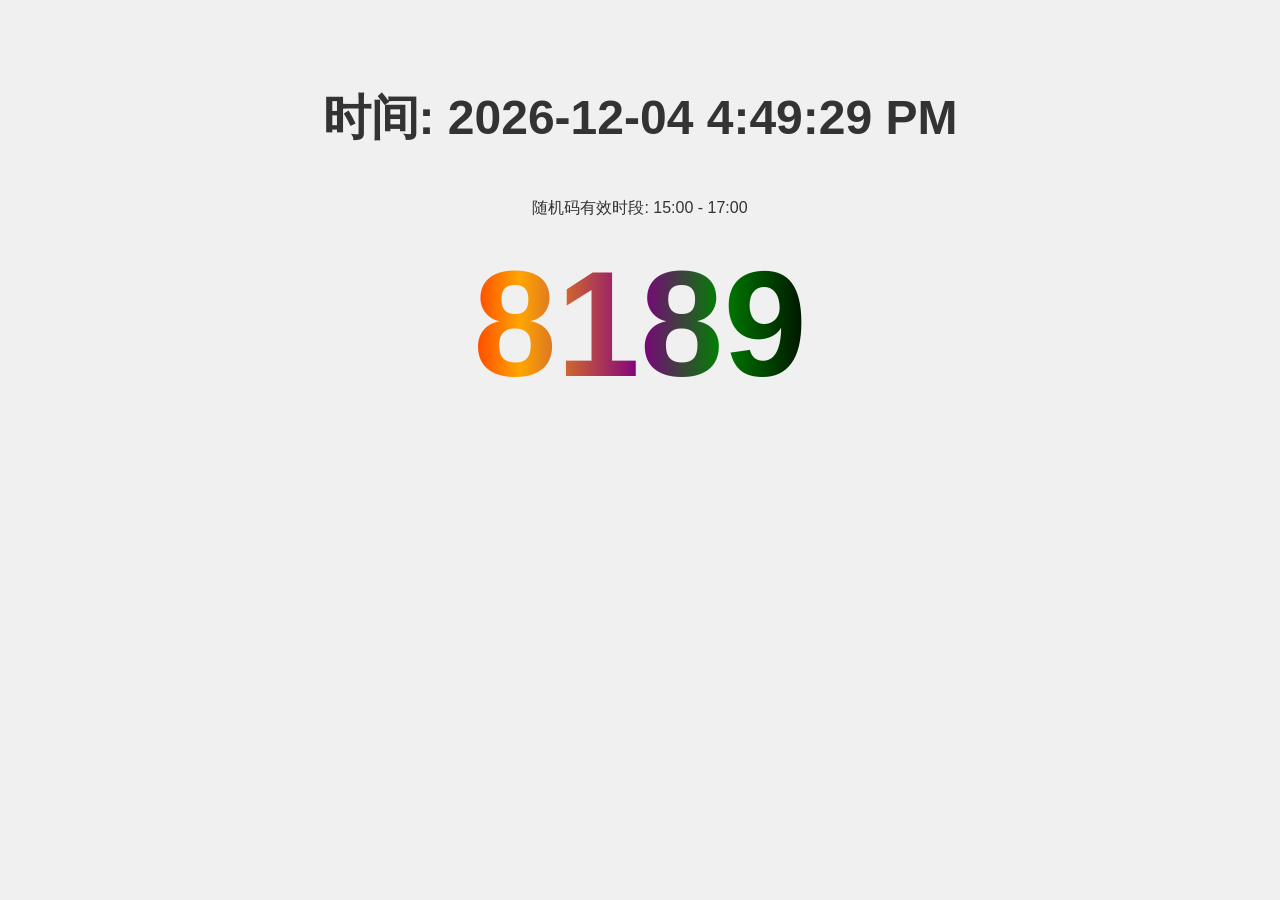
<file: index.html>
<!DOCTYPE html>
<html lang="zh-CN">
<head>
    <meta charset="UTF-8">
    <meta name="viewport" content="width=device-width, initial-scale=1.0">
    <title>ZQ移动代维随机码</title>
    <style>
        body {
            font-family: Arial, sans-serif;
            text-align: center;
            background-color: #f0f0f0;
            padding-top: 30px;
        }

        h1, p {
            color: #333;
        }

        .datetime {
            font-size: 1.5em;
        }

        .time {
            margin-top: 10px;
            font-size: 1.5em;
        }

        .large-code {
            font-size: 8em;
        }

        @media screen and (max-width: 768px) and (orientation: landscape) {
            body {
                transform: rotate(90deg);
                width: 100vh;
                height: 100vw;
                padding-top: 0;
                padding-bottom: 0;
            }
            h1, p {
                font-size: 2em;
                margin: 10px;
            }
        }

        /* 隐藏Canvas */
        #captchaCanvas {
            display: none; /* 隐藏Canvas元素 */
        }
    </style>
    <script>
        function updateTime() {
            var now = new Date();
            var dateString = now.toISOString().substring(0, 10);
            var timeString = now.toLocaleTimeString();
            document.getElementById('time').innerHTML = "时间: " + dateString + " " + timeString;
        }

        function hashDateAndHour(dateString, hour) {
            var hash = 0, i, chr;
            var fixedString = "randomSeed";
            var combinedString = dateString + hour.toString().padStart(2, '0') + fixedString;

            for (i = 0; i < combinedString.length; i++) {
                chr = combinedString.charCodeAt(i);
                hash = ((hash << 5) - hash + chr) ^ (chr >>> 16);
            }

            return Math.abs(hash).toString().padStart(4, '0').slice(-4);
        }

        function getVerificationPeriod(hour) {
            if (hour >= 19 || hour < 7) {
                return "19:00 - 07:00";
            } else {
                var startHour = hour;
                var endHour = startHour + 2;
                return startHour.toString().padStart(2, '0') + ':00 - ' + endHour.toString().padStart(2, '0') + ':00';
            }
        }

        function updateCode() {
            var date = new Date();
            var dateString = date.toISOString().substring(0, 10);
            var hour = date.getHours();
            
            var standardizedHour = Math.floor((hour-1) / 2) * 2+1; // 通过向下取整，保证小时固定为每两小时一个区间
            var period = getVerificationPeriod(standardizedHour);
            if (standardizedHour >= 19 || standardizedHour < 7) {
                standardizedHour=19;
                if(standardizedHour>=0){
                    date.setDate(date.getDate()-1);
                    dateString = date.toISOString().substring(0, 10);
                }
            }
            var code = hashDateAndHour(dateString, standardizedHour);
            generateGradientCaptcha(code);
            document.getElementById('period').innerHTML = "随机码有效时段: " + period;
            // document.getElementById('code').innerHTML = code;
        }

        function checkOrientation() {
            var isMobile = (/Android|webOS|iPhone|iPad|iPod|BlackBerry|IEMobile|Opera Mini/i.test(navigator.userAgent));
            if (isMobile && window.orientation === 90 || window.orientation === -90) {
                document.body.style.transform = "rotate(90deg)";
                document.body.style.width = "100vh";
                document.body.style.height = "100vw";
            } else {
                document.body.style.transform = "";
                document.body.style.width = "";
                document.body.style.height = "";
            }
        }

        function generateGradientCaptcha(code) {
            // 获取Canvas元素
            var canvas = document.getElementById('captchaCanvas');
            var ctx = canvas.getContext('2d');
            
            // 清空Canvas
            ctx.clearRect(0, 0, canvas.width, canvas.height);
            
            // 设置字体样式
            ctx.font = 'bold 150px Arial';
            ctx.textAlign = 'center';
            ctx.textBaseline = 'middle';
            
            // 创建渐变
            var gradient = ctx.createLinearGradient(0, 0, canvas.width, 0);
            gradient.addColorStop('0', 'red');
            gradient.addColorStop('0.20', 'orange');
            gradient.addColorStop('0.5', 'purple');
            gradient.addColorStop('0.70', 'green');
            gradient.addColorStop('0.95', 'black');
            
            // 应用渐变
            ctx.fillStyle = gradient;
            
            // 绘制验证码文字
            ctx.fillText(code, canvas.width / 2, canvas.height / 2);
            
            // 将Canvas内容转换为图片
            var captchaImage = document.getElementById('captchaImage');
            captchaImage.src = canvas.toDataURL();
        }

        function initialize() {
            updateTime();
            updateCode();
            checkOrientation();

            setInterval(updateTime, 1000); 

            var hour = new Date().getHours();
            if (hour >= 7 && hour < 19) {
                setInterval(updateCode, 60000 * 60 * 2); // 每两小时更新验证码
            }
            
            window.addEventListener('orientationchange', checkOrientation);
        }

        window.onload = initialize;
    </script>
</head>
<body>
    <h1>
        <!-- <p id="date" class="datetime"></p> -->
        <p id="time" class="datetime"></p>
    </h1>
    <p id="period">随机码有效时段:</p>
    <!-- <p><span class="large-code" id="code"></span></p> -->
    <canvas id="captchaCanvas" width="400" height="200"></canvas>
    <p>
        <img id="captchaImage" alt="验证码图片" />
    </p>
</body>
</html>
</file>
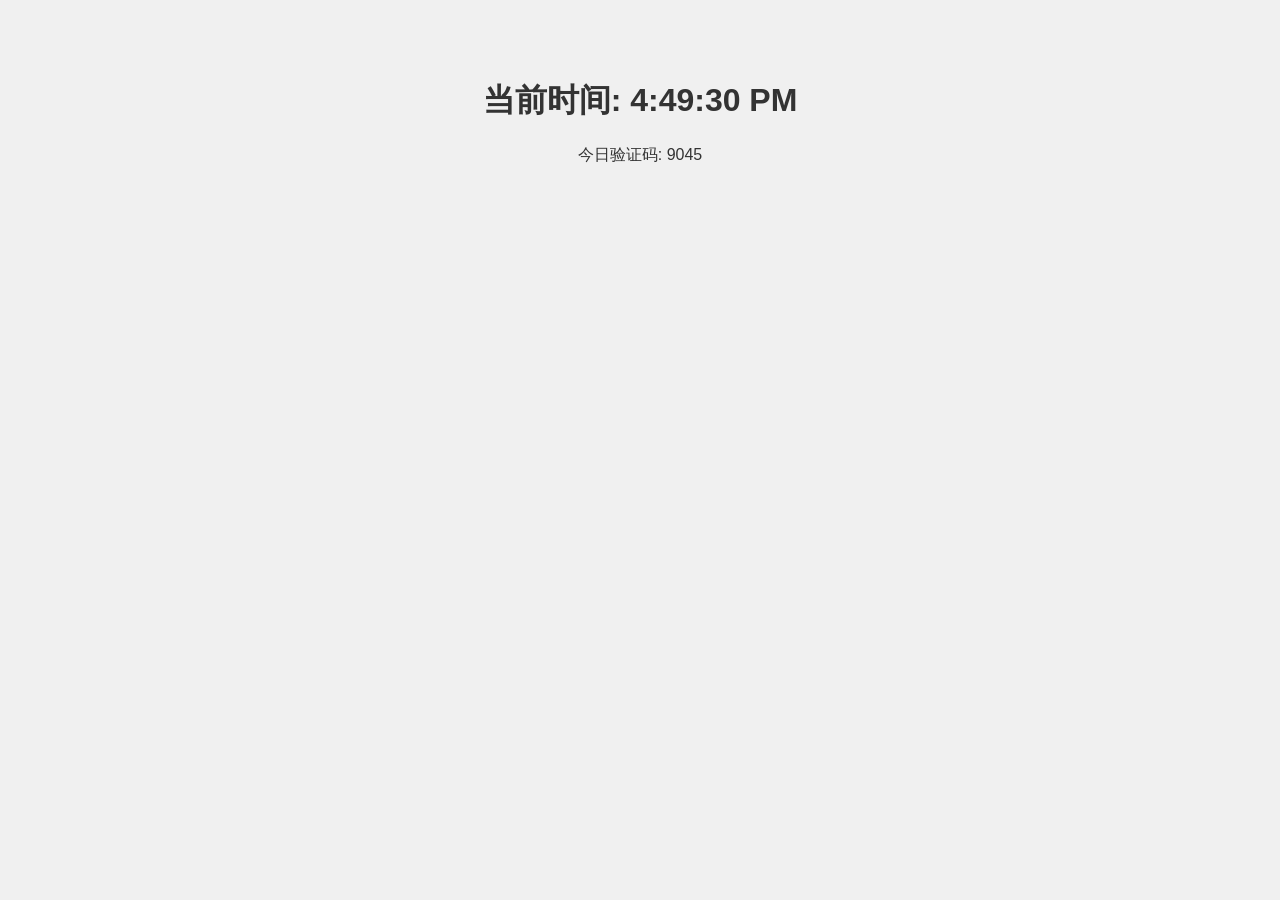
<file: main.html>
<!DOCTYPE html>
<html lang="zh-CN">
<head>
    <meta charset="UTF-8">
    <meta name="viewport" content="width=device-width, initial-scale=1.0">
    <title>时间显示与验证码</title>
    <style>
        body {
            font-family: Arial, sans-serif;
            text-align: center;
            background-color: #f0f0f0;
            padding-top: 50px;
        }

        h1, p {
            color: #333;
        }
    </style>
    <script>
        function updateTime() {
            var now = new Date();
            var timeString = now.toLocaleTimeString();
            document.getElementById('time').innerHTML = timeString;
        }

        function hashDate(dateString) {
            var hash = 0, i, chr;
            if (dateString.length === 0) return hash;
            for (i = 0; i < dateString.length; i++) {
                chr   = dateString.charCodeAt(i);
                hash  = ((hash << 5) - hash) + chr;
                hash |= 0; // Convert to 32bit integer
            }
            return Math.abs(hash).toString().slice(-4);
        }

        function updateCode() {
            var date = new Date();
            var dateString = date.toISOString().substring(0, 10); // YYYY-MM-DD
            var code = hashDate(dateString);
            document.getElementById('code').innerHTML = code;
        }

        function initialize() {
            updateTime();
            updateCode();
            setInterval(updateTime, 1000); // 每秒更新时间
            setInterval(updateCode, 60000); // 每分钟检查是否需要更新验证码
        }

        window.onload = initialize;
    </script>
</head>
<body>
    <h1>当前时间: <span id="time"></span></h1>
    <p>今日验证码: <span id="code"></span></p>
</body>
</html>
</file>
